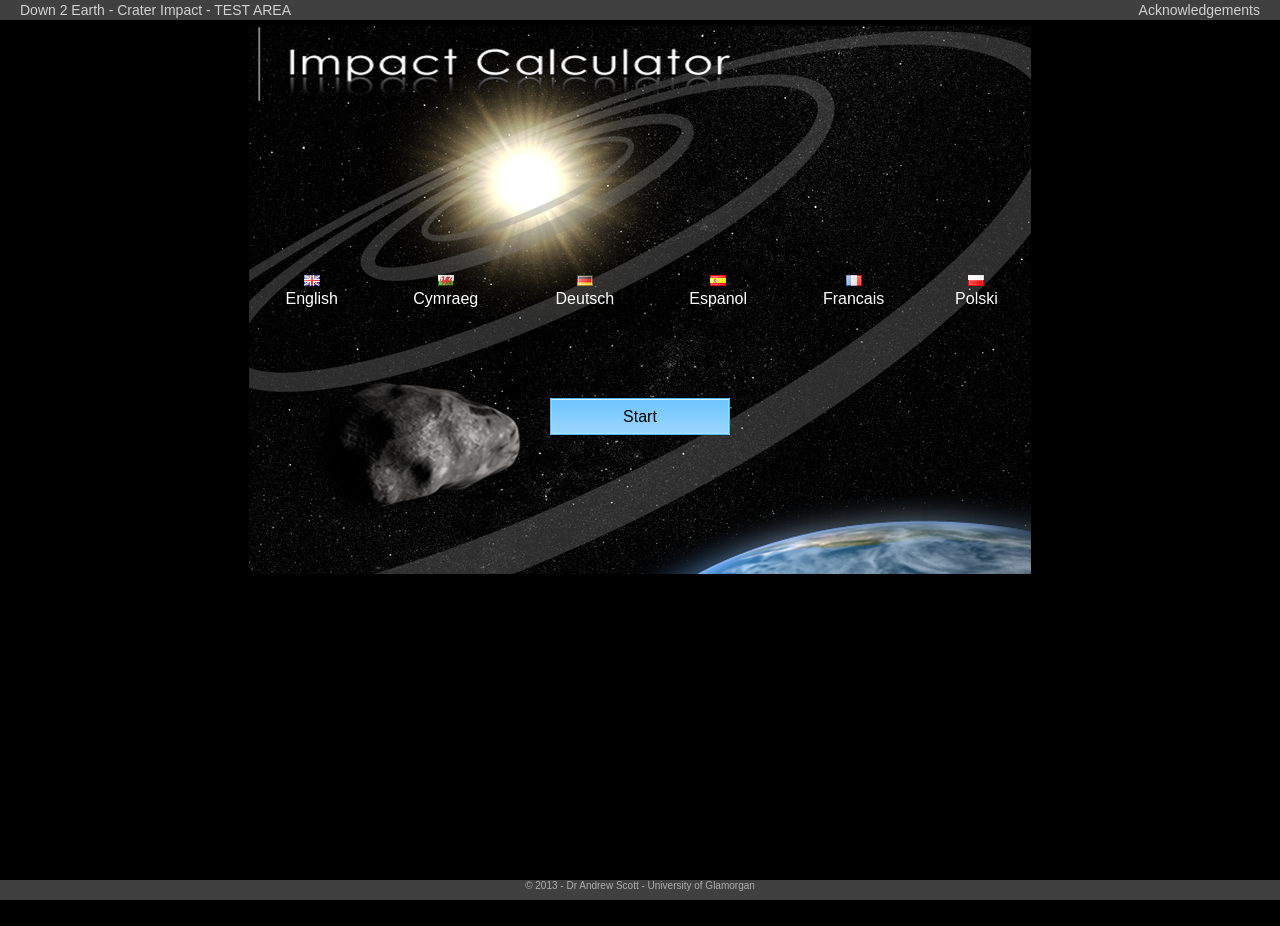
<file: index.html>
<!DOCTYPE HTML>
<html>

<head>
<title>Crater Impact</title>
<meta http-equiv="Content-type" content="text/html;charset=utf-8">
<link rel="stylesheet" type="text/css" href="css/style.css">
 <link rel="stylesheet" href="css/ui-lightness/jquery-ui-1.10.2.custom.css" />
 <script src="js/jquery-1.9.1.js"></script>
  <script src="js/jquery-ui-1.10.2.custom.js"></script>
 <script type="text/javascript" src="js/lang_screen.js"></script> 
 
  </head>
  <body>

<div  id="container">


	<div id="header">
		 <div id="AppTitle" >Down 2 Earth - Crater Impact - TEST AREA</div>
		 <div id="ACK" onClick=" displayACK();">Acknowledgements</div>
		<div class="spacer"></div>
		
	</div><!--end header-->
	
	<div id="content">
	
		
		<div id="impactCalc">	
		
			<table id="LanguageList">
			 <tr>
			 <td  id="uk"  onMouseOver="langMouseOver(this)" onMouseOut="langMouseOut(this)" onMouseDown="langMouseClick(this,'English')"   class="English">
				<img src="imgs/uk_flag.png" alt="UK Flag"/><p>English</p>
			 </td>
			  <td id="cy" onMouseOver="langMouseOver(this)" onMouseOut="langMouseOut(this)" onMouseDown="langMouseClick(this,'Welsh')" class="Welsh">
				<img src="imgs/cy_flag.png" alt="CY Flag"/><p>Cymraeg</p>
			 </td>
			  <td  id="gr"  onMouseOver="langMouseOver(this)" onMouseOut="langMouseOut(this)" onMouseDown="langMouseClick(this,'German')"  class="German">
				<img src="imgs/gr_flag.png" alt="GR Flag"/><p>Deutsch</p>
			 </td>
			  <td id="es" onMouseOver="langMouseOver(this)" onMouseOut="langMouseOut(this)" onMouseDown="langMouseClick(this,'Spanish')"  class="Spanish">
				<img src="imgs/sp_flag.png" alt="ES Flag"/><p>Espanol</p>
			 </td>
			 <td  id="fr"   onMouseOver="langMouseOver(this)" onMouseOut="langMouseOut(this)" onMouseDown="langMouseClick(this,'French')" class="French">
				<img src="imgs/fr_flag.png" alt="FR Flag" /><p>Francais</p>
			 </td>
			 <td  id="pl"  onMouseOver="langMouseOver(this)" onMouseOut="langMouseOut(this)" onMouseDown="langMouseClick(this,'Polish')" class="Polish">
				<img src="imgs/pl_flag.png" alt="PL Flag"/><p>Polski</p>
			 </td>
			 </tr>
			</table>
			
				<div id="StartButton" class="StartButton" onMouseDown="startMouseDown(this)" onMouseOut="startOnMouseOut(this)" onMouseUp="startOnMouseUp()"><p>Start<p></div>');
			
			
				<div id="lang_warn">
					<p>Your  internet browser does not support the HTML5 features required for Crater Impact. Consider installing one of the following bowsers.</p>
				
					<ul>
					<li>Internet Explorer 9+</li>
					<li>Firefox</li>
					<li>Chrome</li>
					<li>Safari</li>
					<li>Opera</li>
					</ul>
				</div>
				
					
			
			
			 
		</div><!--end impactCalc-->
	</div><!--end contenr-->
	

	
	<div id="footer">
	<p>&copy; 2013 - Dr Andrew Scott - University of Glamorgan</p>
	</div><!--end footer-->
	
<div id="dialog-modal_ack" title="Acknowledgements">
	<div id="ACK_Imgs">
		<img id="ACK_Left_Img" src="imgs/esa.png" alt="esa logo and stfc logo">
		<img id="ACK_Right_Img" src="imgs/faulkes.png" alt="Faulkes Telescopes Logo">
	</div>
	
	<div id="ACK_DIV">

		<div class="ack_sect">
		<h4>Faulkes Telescope Project (University of South Wales)</h4>
		<ul>
		<li>Paul Roche</li>
		<li>Sarah Roberts</li>
		</ul>
		</div>
		
		<div class="ack_sect">
		<h4>Developer</h4>
		Dr Andrew Scott - University of South Wales & Western Carolina University
		</div>
		
		<div class="ack_sect">
		<h4>UX Focus Group Coordinator</h4>
		Eilian Rodkerick - University of South Wales.	
		</div>
		
		<div class="ack_sect">
			<h4>Translation</h4>	
			<p>Polski: Jan Pmierny- Astronomia.pl</p>
			<p>Espanol : Vanessa Stroud</p>
			<p>Française: Eric Depagne, LCOGT</p>
			<p>Deutsh: Reinheart Bruling & Vlaudia Heiss</p>
			<p>Cymraeg: Amgueddfa Cymru/National Museum Wales</p>
		</div>
		
		<div class="ack_sect">
		<h4>Based on the Original science of </h4>
		<p>Robert Marcus, H. Jay Melosh & Gareth Collins.</p>
		</div>
		
		<div class="ack_sect">
		<h4>Original Flash Version</h4>
		<p>Edward Gomez & Jon Yardley.</p>
		</div>
		
		<div class="ack_sect">
		For further information on the D2E project, contact: <a style="color:#ffdd22;" href="mailto:info@faulkes-telescope.com">info@faulkes-telescope.com</a>
		</div>
	</div>
	
	
</div>

</body>
</html>
</file>
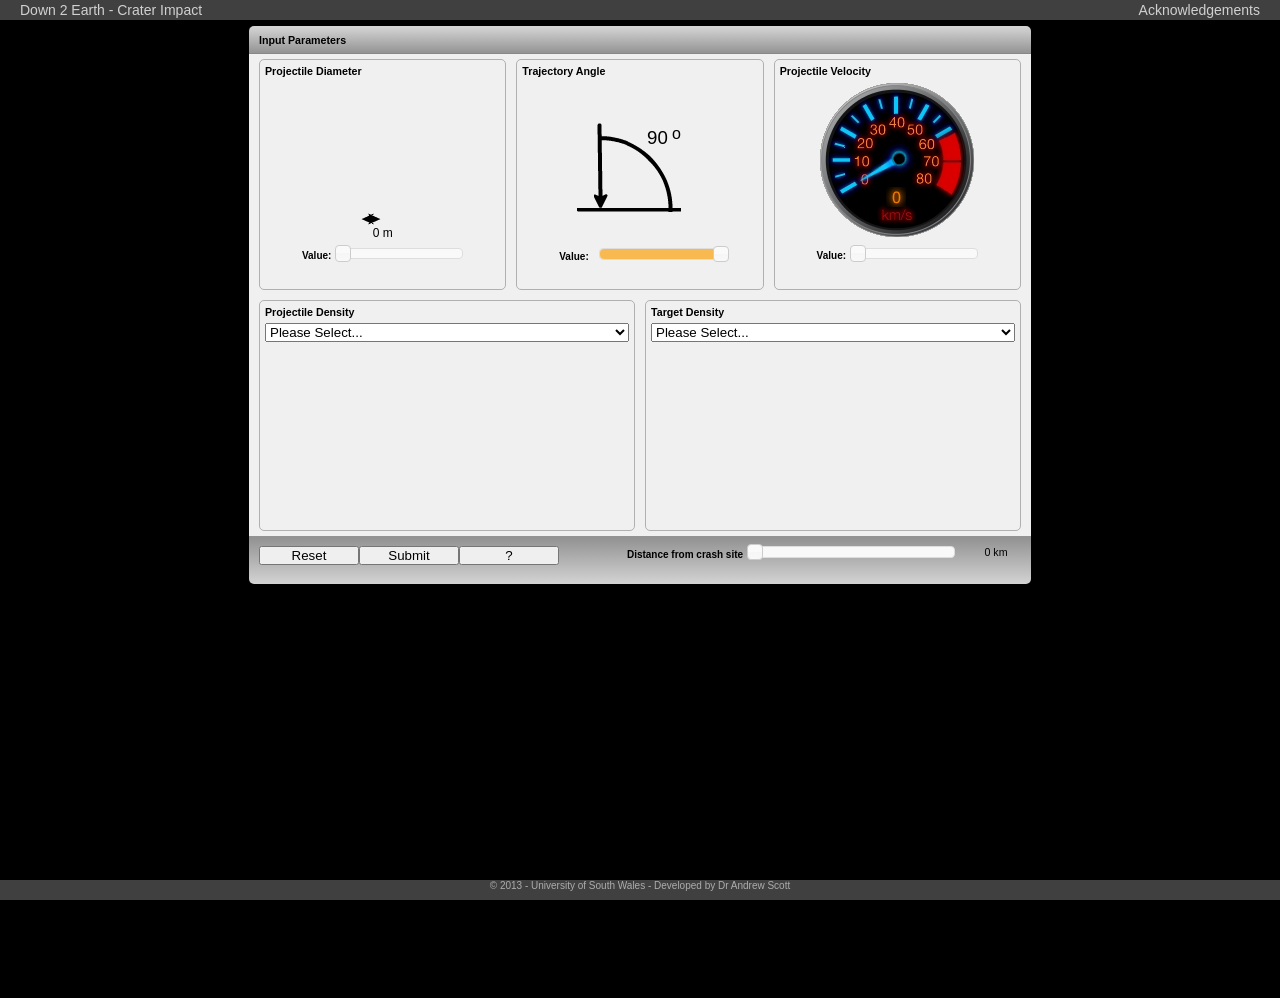
<file: input.html>
<!DOCTYPE HTML>
<html>

<head>
<title>Crater Impact</title>
<meta http-equiv="Content-type" content="text/html;charset=ISO-8859-1">
  <link rel="stylesheet" type="text/css" href="css/style.css">
  <link rel="stylesheet" href="css/ui-lightness/jquery-ui-1.10.2.custom.css" />
  <!--[if IE]><script type="text/javascript" src="excanvas.js"></script><![endif]-->
  <script src="js/jquery-1.9.1.js"></script>
  <script src="js/jquery-ui-1.10.2.custom.js"></script>
  <script src="js/jquery.ui.touch-punch.min.js"></script> 
  <script type="text/javascript" src="js/input.js"></script>  

   
  </head>
  <body onload="prepareView()">

<div  id="container">

	<div id="header">
	  <div id="AppTitle" >Down 2 Earth - Crater Impact</div>
	  <div id="ACK" onClick=" displayACK();">Acknowledgements</div>
		<div class="spacer"></div>
		
	</div><!--end header-->
	
	<div id="content">
	
		
		<div id="ImpactCalc_Input">	
		
			<div id="Title" class="screen_title">Input Parameters</div>
			<table  class="input_table">
			<!--ASTEROID DIAMITER-->
				<tr><td>
				<div id="titleProjectile" class="input_title">Projectile Diameter</div>
				<div id="Projectile"><img alt="The projectile" id="Projectile_Img" src="imgs/prj.png"/></div>
				<canvas id="ProjectileWidth" width="200" height="13"></canvas>
				<div id="ProjectileValue">15000m</div>
				<div  class="input_panel"><div id="Slider1_Text" class="slider_text_l">Value:</div><div><div id="projDiam" class="slider" ></div></div></div>
				</td>
			<!--TRAJECTORY ANGLE-->
				<td>
				<div id="titleAngle" class="input_title">Projectile Angle</div>
				<canvas ID="Angle" width="159" height="108" ></canvas>
				<div class="input_panel"><div id="Slider2_Text" class="slider_text_l">Value:</div><div><div id="projAngle" class="slider" ></div></div></div>
				</td>
			<!--OBJECT VELOCITY-->
				<td>
					<div  id ="titleVelocity" class="input_title">Projectile Velocity</div>
				
					<canvas ID="Speedo" width="159" height="156" ></canvas>
					<div class="input_panel"><div id="Slider3_Text" class="slider_text_l">Value:</div><div><div id="projVel" class="slider" ></div></div></div>
				</td></tr>
			</table>
			<table  class="input_table">
				<!--PROJECTILE DENSITTY-->
				<tr><td class="input_area">
					<div id="titlePJDensity" class="input_title">Projectile Density</div>
					 <select id = "cpPjDens" class="input_combo" onChange="selectPjDensity(this)">
					   <option id="pjd_op0" value = "0">Please Select...</option>
					   <option id="pjd_op1" value = "1">Ice</option>
					   <option id="pjd_op2" value = "2">Porous Rock</option>
					   <option id="pjd_op3" value = "3">Dense Rock</option>
					   <option id="pjd_op4" value = "4">Iron</option> 
					 </select>
					<div class="input_image"><img alt="Projectile Density" id="ProjectileImage" src="imgs/blank.png"/></div>
				<!--TARGET DENSITY-->
				</td><td class="input_area">
					<div id="titleTGDensity" class="input_title">Target Density</div>
					 <select id = "cpTgDens" class="input_combo" onChange="selectTgDensity(this)">
					   <option id="tgd_op0" value = "0">Please Select...</option>
					   <option id="tgd_op1" value = "1">Water</option>
					   <option id="tgd_op2" value = "2">Sedimentry Rock</option>
					   <option id="tgd_op3" value = "3">Igneous Rock</option>
					 </select>
					<div id="TargetFeature" class="input_image"><img  alt="Projectile Target Density" id="TargetImage" src="imgs/blank.png"/></div>
					<div id="WaterFeature" style="display: none;" class="input_image">
						<canvas ID="WaterVis" width="344" height="122"></canvas>
						<div class="input_panel_w"><div id="Slider4_Text" class="slider_text_l">Value:</div><div><div id="wtr" class="slider" ></div></div></div>
					</div>
				</td></tr>
			</table>
			
			<div ID="Input_Footer">
				<div class="input_bottom_buttons">
					<button id="BT_Reset" class="left_footer_button" onMouseUp="reset();">Reset</button>
					<button id="BT_Submit" class="left_footer_button" onMouseUp=" validateAndSumbit();">Submit</button>
					<button id="BT_Help" class="left_footer_button_s" onMouseUp=" help();">?</button>
				</div>
				<div class="input_panel_right"><div id="Slider5_Text" class="slider_text_l">Distance from Crash Site:</div><div><div id="impactDist" class="slider" ></div></div><div class="slider_text_r" id="DistanceAMT">0km</div></div>
			</div>
		
		 
		</div><!--end impactCalc-->
	
	
		<div id="footer">
		<p>&copy; 2013 - University of South Wales - Developed by Dr Andrew Scott</p>
		</div><!--end footer-->
	
	</div><!--end content-->
</div><!--end container-->
	
<div id="dialog-modal" title="More details required">
<p id="dialog_text">One or more of the input fields is unselected or zero.</p>
</div>

<div id="dialog-modal2" title="Input Help">
<p id="dialog_text2">Supply a select a value for each input field then press submit.<br><br>To clear the entered values press reset.</p>
</div>

<div id="dialog-modal_ack" title="Acknowledgements">
	<div id="ACK_Imgs">
		<img id="ACK_Left_Img" src="imgs/esa.png" alt="esa logo and stfc logo">
		<img id="ACK_Right_Img" src="imgs/faulkes.png" alt="Faulkes Telescopes Logo">
	</div>
	
	<div id="ACK_DIV">

		<div class="ack_sect">
		<div class="ack_sect">
		<h4>Faulkes Telescope Project (University of South Wales)</h4>
		<ul>
		<li>Paul Roche</li>
		<li>Sarah Roberts</li>
		</ul>
		</div>
		
		<div class="ack_sect">
		<h4>Developer</h4>
		Dr Andrew Scott - University of South Wales & Western Carolina University
		</div>
		
		<div class="ack_sect">
		<h4>UX Focus Group Coordinator</h4>
		Eilian Rodkerick - University of South Wales.	
		</div>
		
		<div class="ack_sect">
			<h4>Translation</h4>	
			<p>Polski: Jan Pmierny-   Astronomia.pl</p>
			<p>Espanol : Vanessa Stroud</p>
			<p>Fran�aise: Eric Depagne, LCOGT</p>
			<p>Deutsh: Reinheart Bruling & Vlaudia Heiss</p>
			<p>Cymraeg: Amgueddfa Cymru/National Museum Wales</p>
		</div>
		
		<div class="ack_sect">
		<h4>Based on the Original science of </h4>
		<p>Robert Marcus, H. Jay Melosh & Gareth Collins.</p>
		</div>
		
		<div class="ack_sect">
		<h4>Original Flash Version</h4>
		<p>Edward Gomez & Jon Yardley.</p>
		</div>
		<div class="ack_sect">
		For further information on the D2E project, contact:  <a style="color:#ffdd22;" href="mailto:info@faulkes-telescope.com">info@faulkes-telescope.com</a>
		</div>
	</div>
	
	
</div>



</body>
</html>
</file>
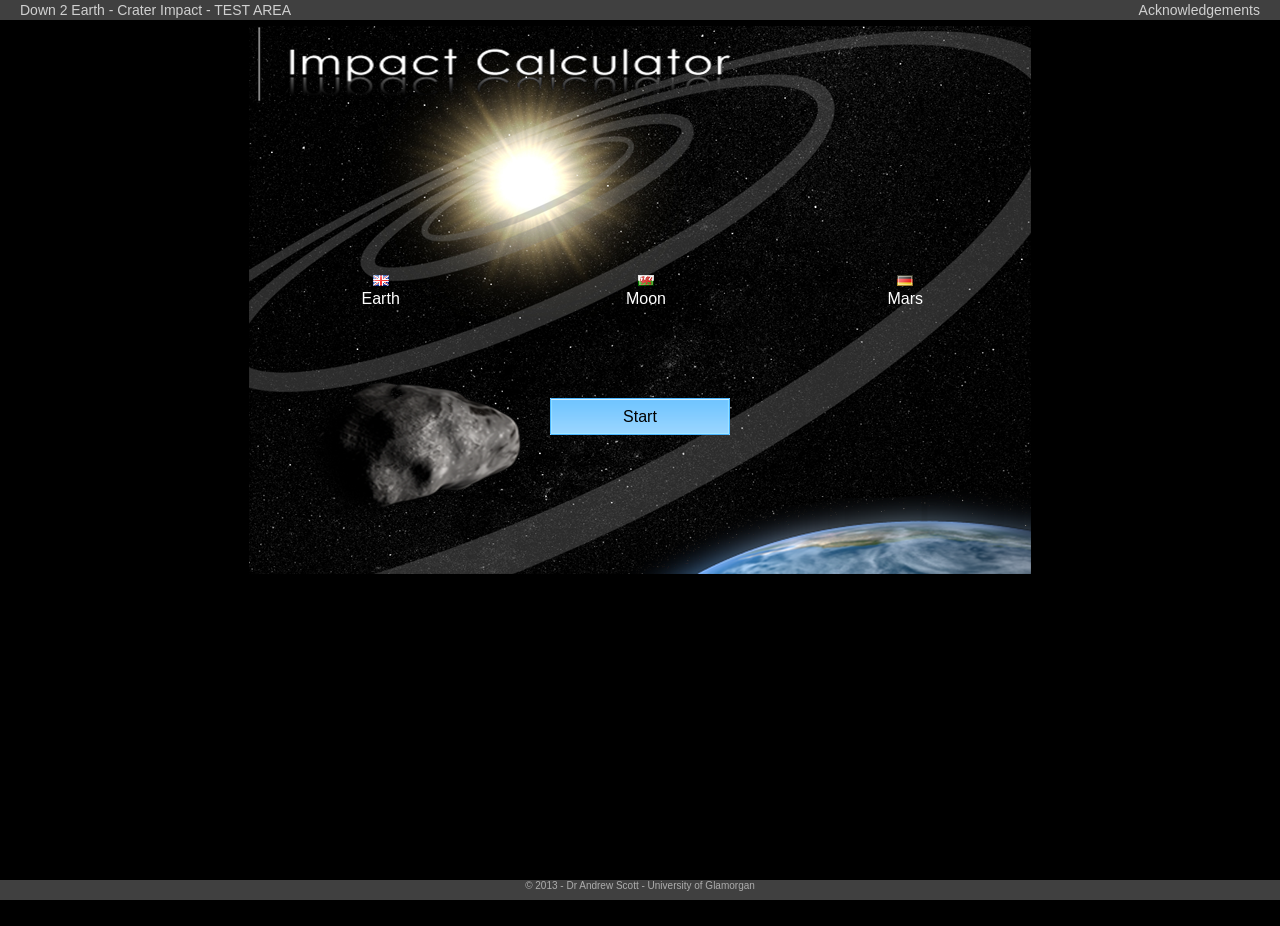
<file: planet.html>
<!DOCTYPE HTML>
<html>

<head>
<title>Crater Impact</title>
<meta http-equiv="Content-type" content="text/html;charset=utf-8">
<link rel="stylesheet" type="text/css" href="css/style.css">
 <link rel="stylesheet" href="css/ui-lightness/jquery-ui-1.10.2.custom.css" />
 <script src="js/jquery-1.9.1.js"></script>
  <script src="js/jquery-ui-1.10.2.custom.js"></script>
 <script type="text/javascript" src="js/planets.js"></script> 
 
  </head>
  <body onload="prepareView()">

<div  id="container">


	<div id="header">
		 <div id="AppTitle" >Down 2 Earth - Crater Impact - TEST AREA</div>
		 <div id="ACK" onClick=" displayACK();">Acknowledgements</div>
		<div class="spacer"></div>
		
	</div><!--end header-->
	
	<div id="content">
	
		
		<div id="impactCalc">	
		
			<table id="LanguageList">
			 <tr>
			 <td  id="earth"  onMouseOver="langMouseOver(this)" onMouseOut="langMouseOut(this)" onMouseDown="planetsMouseClick(this,'Earth')"   class="Earth">
				<img src="imgs/uk_flag.png" alt="Earth"/><p>Earth</p>
			 </td>
			  <td id="moon" onMouseOver="langMouseOver(this)" onMouseOut="langMouseOut(this)" onMouseDown="planetsMouseClick(this,'Moon')" class="Moon">
				<img src="imgs/cy_flag.png" alt="Moon"/><p>Moon</p>
			 </td>
			  <td  id="mars"  onMouseOver="langMouseOver(this)" onMouseOut="langMouseOut(this)" onMouseDown="planetsMouseClick(this,'Mars')"  class="Mars">
				<img src="imgs/gr_flag.png" alt="Mars"/><p>Mars</p>
			 </td>
			 </tr>
			</table>
			
				<div id="StartButton" class="StartButton" onMouseDown="startMouseDown(this)" onMouseOut="startOnMouseOut(this)" onMouseUp="startOnMouseUp()"><p>Start<p></div>');
			
			
				<div id="lang_warn">
					<p>Your  internet browser does not support the HTML5 features required for Crater Impact. Consider installing one of the following bowsers.</p>
				
					<ul>
					<li>Internet Explorer 9+</li>
					<li>Firefox</li>
					<li>Chrome</li>
					<li>Safari</li>
					<li>Opera</li>
					</ul>
				</div>
				
					
			
			
			 
		</div><!--end impactCalc-->
	</div><!--end contenr-->
	

	
	<div id="footer">
	<p>&copy; 2013 - Dr Andrew Scott - University of Glamorgan</p>
	</div><!--end footer-->
	
<div id="dialog-modal_ack" title="Acknowledgements">
	<div id="ACK_Imgs">
		<img id="ACK_Left_Img" src="imgs/esa.png" alt="esa logo and stfc logo">
		<img id="ACK_Right_Img" src="imgs/faulkes.png" alt="Faulkes Telescopes Logo">
	</div>
	
	<div id="ACK_DIV">

		<div class="ack_sect">
		<h4>Faulkes Telescope Project (University of South Wales)</h4>
		<ul>
		<li>Paul Roche</li>
		<li>Sarah Roberts</li>
		</ul>
		</div>
		
		<div class="ack_sect">
		<h4>Developer</h4>
		Dr Andrew Scott - University of South Wales & Western Carolina University
		</div>
		
		<div class="ack_sect">
		<h4>UX Focus Group Coordinator</h4>
		Eilian Rodkerick - University of South Wales.	
		</div>
		
		<div class="ack_sect">
			<h4>Translation</h4>	
			<p>Polski: Jan Pmierny- Astronomia.pl</p>
			<p>Espanol : Vanessa Stroud</p>
			<p>Française: Eric Depagne, LCOGT</p>
			<p>Deutsh: Reinheart Bruling & Vlaudia Heiss</p>
			<p>Cymraeg: Amgueddfa Cymru/National Museum Wales</p>
		</div>
		
		<div class="ack_sect">
		<h4>Based on the Original science of </h4>
		<p>Robert Marcus, H. Jay Melosh & Gareth Collins.</p>
		</div>
		
		<div class="ack_sect">
		<h4>Original Flash Version</h4>
		<p>Edward Gomez & Jon Yardley.</p>
		</div>
		
		<div class="ack_sect">
		For further information on the D2E project, contact: <a style="color:#ffdd22;" href="mailto:info@faulkes-telescope.com">info@faulkes-telescope.com</a>
		</div>
	</div>
	
	
</div>

</body>
</html>
</file>
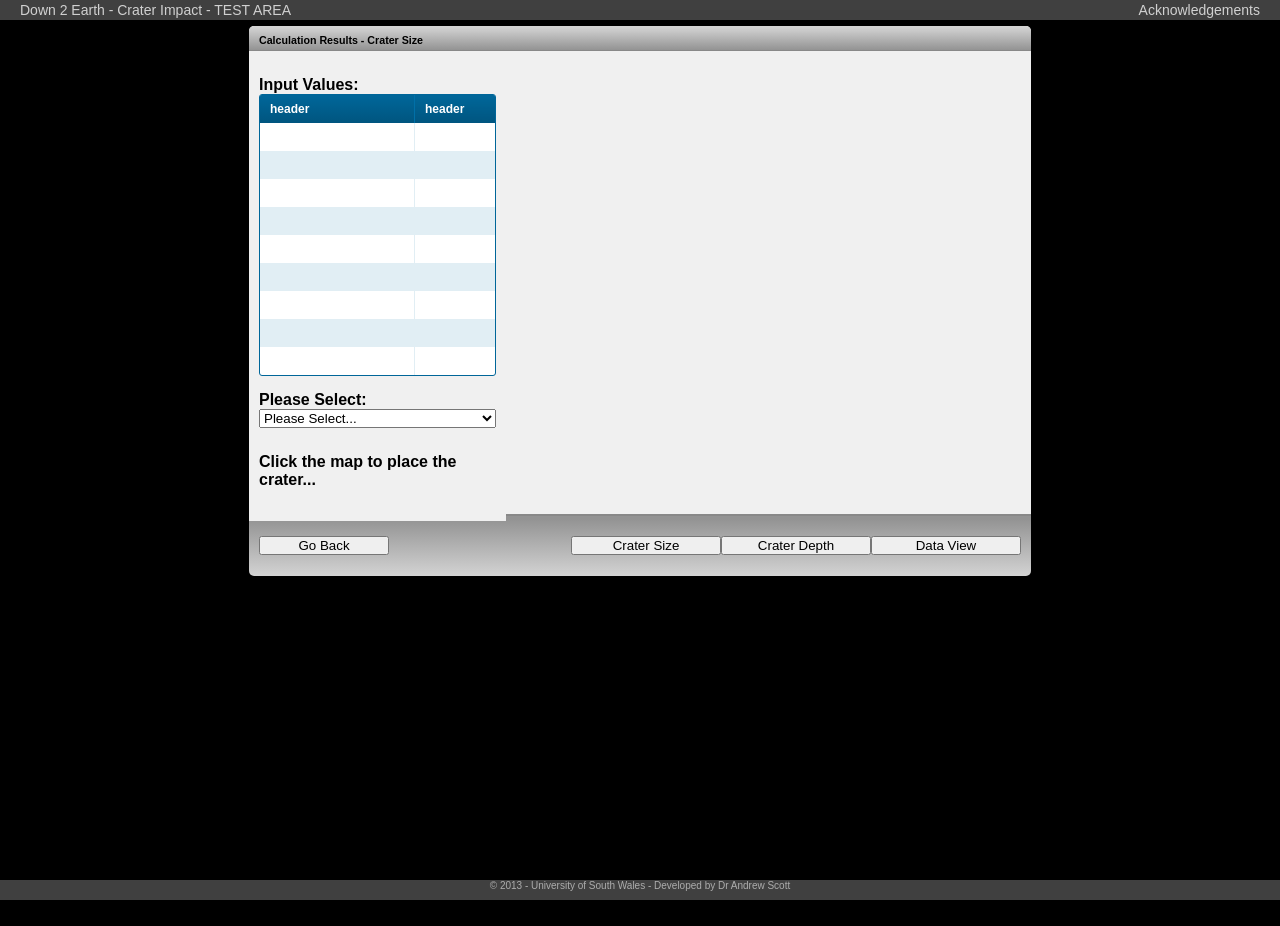
<file: results.html>
<!DOCTYPE HTML> 
<html> 
<head> 
<title>Crater Impact</title>
<meta charset="UTF-8">
<link rel="stylesheet" type="text/css" href="css/style.css">

  <link rel="stylesheet" href="css/ui-lightness/jquery-ui-1.10.2.custom.css" />
  <script src="js/jquery-1.9.1.js"></script>
  <script src="js/jquery-ui-1.10.2.custom.js"></script>
  <script src="js/HashMap.js"></script>
  <script src="js/ImpactModel.js"></script>
  <script src="js/DataProvider.js"></script>
  <script src="js/CraterCalcs.js"></script>
  <script type="text/javascript" src="http://maps.google.com/maps/api/js?sensor=false"></script> 
  <script src="js/results.js"></script> 
 
</head> 
<!-- Taken out onLoad because initialize method runs when map is initialized anyway (map's DomListener) -->
<body> 


 
	<div  id="container">

		<div id="header">
			 <div id="AppTitle" >Down 2 Earth - Crater Impact  - TEST AREA</div>
	  		 <div id="ACK" onClick=" displayACK();">Acknowledgements</div>
			<div class="spacer"></div>		
		</div><!--end header-->
		
		<div id="content">
		
			<div id="Content_Wrapper">
			
				<div id="ImpactCalc_Output_Map">	
					
					<div  id="Crater_Size_Title" class="screen_title">Calculation Results - Crater Size</div>
					
				
					<div id ="Results_Table_Area">
						<h4 id="InputValues_Title">Input Values:</h4>
						<div class="datagrid">
							<table>
								<thead><tr><th id="Thead_param">header</th><th id="Thead_value">header</th></tr></thead>
								<tbody id="ImpactValuesTable">
									<tr><td>&nbsp;</td><td>&nbsp;</td></tr>
									<tr class="alt"><td>&nbsp;</td><td>&nbsp;</td></tr>
									<tr><td>&nbsp;</td><td>&nbsp;</td></tr>
									<tr class="alt"><td>&nbsp;</td><td>&nbsp;</td></tr>
									<tr><td>&nbsp;</td><td>&nbsp;</td></tr>
									<tr class="alt"><td>&nbsp;</td><td>&nbsp;</td></tr>
									<tr><td>&nbsp;</td><td>&nbsp;</td></tr>
									<tr class="alt"><td>&nbsp;</td><td>&nbsp;</td></tr>
									<tr><td>&nbsp;</td><td>&nbsp;</td></tr>
								</tbody>
							</table>
						</div><!--DataGrid-->
						
						<h4 id="SelectLM_Title">Please Select:</h4>
						 <select id = "cpLocarion" class="input_combo" onChange="selectLocation(this)">
							   <option id="cpp_0" value = "0">Please Select...</option>
							   <option id="cpp_1" value = "1">Cardiff</option>
							   <option id="cpp_2" value = "2">London</option>
							   <option id="cpp_3" value = "3">Paris</option>
							   <option id="cpp_4" value = "4">New York</option>
							   <option id="cpp_5" value = "5">Barringer Meteor Crater, Arizona</option>
							   <option id="cpp_6" value = "7">Aorounga, Chad, Africa</option>
							   <option id="cpp_7" value = "8">Wolfe Creek, Australia</option>
							   <option id="cpp_8" value = "9">Roter Kamm, Namibia</option>
							   <option id="cpp_9" value = "10">Mistastin Lake, Canada</option>
							   <option id="cpp_10" value = "11">Bosumtwi, Ghana</option>
							   <option id="cpp_11" value = "12">Karakul, Tajikstan</option>
						</select>
						
						<h4 id="MapInst">Click the map to place the crater...</h4>

					</div><!--End Resilts Table area-->
						
					<div id="map_canvas"></div>

				</div><!--end impactCalc map-->
				
				
				<div id="ImpactCalc_Crater_Depth">	
					
					<div id="Crater_Depth_Title" class="screen_title">Calculation Results - Crater Depth</div>
					
					<canvas id ="Crater_Area" height="400" width="782"></canvas>
					
					<p id="LB_SelectLandmark" class="left_output_text">Select Landmark</p>
					
					<select id = "cpLadmark" class="output_combo" onChange="drawCrater(this)">
					   <option id="cpl_0" value = "0">Please Select...</option>
					   <option id="cpl_1" value = "1">Spinx of Giza (20m)</option>
					   <option id="cpl_2" value = "2">Big Ben (96m)</option>
					   <option id="cpl_3" value = "3">Eiffel Tower (324m)</option>
					   <option id="cpl_4" value = "4">Empire State Building (449m)</option> 
					   <option id="cpl_5" value = "5">CN Tower(553m)</option> 
					   <option id="cpl_6" value = "6">Burg Dubai (~800m)</option> 
					 </select>
			 
				</div><!--end impactCalc crater depth-->
				
				
				<div id="ImpactCalc_Data_View">	
					
					<div id="Data_View_Title" class="screen_title">Calculation Results - Data View</div>
					
				
					<div id ="DataTables_L">
					
						<h6 id="LB_InpactValues">Input Values</h6>
						<div   class="datagrid">
							<table>
								<thead><tr><th id="Thead_param1">header</th><th id="Thead_value1">header</th></tr></thead>
								<tbody id="InputValuesTable">
									<tr><td>data</td><td>data</td></tr>
									<tr class="alt"><td>data</td><td>data</td></tr>
									<tr><td>data</td><td>data</td></tr>
									<tr class="alt"><td>data</td><td>data</td></tr>
									<tr><td>data</td><td>data</td></tr>
									<tr class="alt"><td>data</td><td>data</td></tr>		
								</tbody>
							</table>
						</div><!--DataGrid-->
					
						
						<h6 id="LB_Damage">Damage At</h6>
						<div id="DamageInfo" class="text_output">Test 124</div>
						
					</div><!--End Data Tables L-->
					
					<div id ="DataTables_R">
					
						<h6 id="LB_InputEnergy">Input Energy</h6>
						<div   class="datagrid">
							<table>
								<thead><tr><th id="Thead_param3">header</th><th id="Thead_value3">header</th></tr></thead>
								<tbody id="InputEnergyTable">
									<tr><td>data</td><td>data</td></tr>
									<tr class="alt"><td>data</td><td>data</td></tr>
									<tr><td>data</td><td>data</td></tr>	
								</tbody>
							</table>
						</div><!--DataGrid-->
						<h6 id="LB_Impactor">What happens to the impactor?</h6>
						<div id="ImpactorInfo" class="text_output">Test 124</div>
						
			
						<h6 id="LB_Fireball">Is a fireball Seen?</h6>
						<div  class="datagrid">
							<table>
								<thead><tr><th id="Thead_param4">header</th><th id="Thead_value4">header</th></tr></thead>
								<tbody id="FireballTable">
									<tr><td>data</td><td>data</td></tr>
									<tr class="alt"><td>data</td><td>data</td></tr>
									<tr><td>data</td><td>data</td></tr>
									<tr class="alt"><td>data</td><td>data</td></tr>
									
								</tbody>
							</table>
						</div><!--DataGrid-->
					</div><!--End Data Tables-->
					 
				</div><!--end impactCalc data view-->
				
				
				<div ID="Output_Footer">
							<button id="BT_Back" class="left_footer_button" onClick="goBack()">Go Back</button>
							<button id="BT_Data" class="right_footer_button" onClick="resultTap(3)">Data View</button>
							<button id="BT_CraterDepth" class="right_footer_button" onClick="resultTap(2)">Crater Depth</button>
							<button id="BT_CraterPlace" class="right_footer_button" onClick="resultTap(1)">Crater Size</button>
				</div><!--end output button footer-->
			</div><!--content wrapper-->
		</div><!--end content-->
		
		<div id="footer">
			<p>&copy; 2013 - University of South Wales - Developed by Dr Andrew Scott</p>
		</div><!--end footer-->
		
	</div><!--end containter-->
	
	<div id="dialog-modal_ack" title="Acknowledgements">
	<div id="ACK_Imgs">
		<img id="ACK_Left_Img" src="imgs/esa.png" alt="esa logo and stfc logo">
		<img id="ACK_Right_Img" src="imgs/faulkes.png" alt="Faulkes Telescopes Logo">
	</div>
	
	<div id="ACK_DIV">

		<div class="ack_sect">
		<div class="ack_sect">
		<h4>Faulkes Telescope Project (University of South Wales)</h4>
		<ul>
		<li>Paul Roche</li>
		<li>Sarah Robers</li>
		</ul>
		</div>
		
		<div class="ack_sect">
		<h4>Developer</h4>
		Dr Andrew Scott - University of South Wales & Western Carolina University
		</div>
		
		<div class="ack_sect">
		<h4>UX Focus Group Coordinator</h4>
		Eilian Rodkerick - University of South Wales.	
		</div>
		
		<div class="ack_sect">
			<h4>Translation</h4>	
			<p>Polski: Jan Pmierny-   Astronomia.pl</p>
			<p>Espanol: Vanessa Stroud</p>
			<p>Française: Eric Depagne, LCOGT</p>
			<p>Deutsh: Reinheart Bruling & Vlaudia Heiss</p>
			<p>Cymraeg: Amgueddfa Cymru/National Museum Wales</p>
		</div>
		
		<div class="ack_sect">
		<h4>Based on the Original science of </h4>
		<p>Robert Marcus, H. Jay Melosh & Gareth Collins.</p>
		</div>
		
		<div class="ack_sect">
		<h4>Original Flash Version</h4>
		<p>Edward Gomez & Jon Yardley.</p>
		</div>
		
		<div class="ack_sect">
		For further information on the D2E project, contact: <a style="color:#ffdd22;" href="mailto:info@faulkes-telescope.com">info@faulkes-telescope.com</a>
		</div>
		
	</div>
	
	
</div>
	
</body> 
</html>
</file>
<file: css/style.css>
* {
   margin: 0px;
   padding: 0px;
}

html
{
background-color: #000000;
padding: 0;
margin: 0;
height: 100%;
min-height: 600px;
min-width: 800px;
}

body
{
overflow: hidden;
background-color: #000000;
padding: 0;
margin: 0;
height: 100%;
width: 100%;
min-height: 600px;
min-width: 800px;
font-size: 12pt;
font-family: Arial, Verdana, Sans-serif;
}

#container
{
	height: 100%;
	width: 100%;
	
} 

#header
{
 position: fixed;
 top: 0;
 left: 0;
 background-color: #404040;
  width: 100%;
  height: 2%;
  min-height: 20px;
  margin-bottom:300px;
 
}
#header  h1
{
 color: #ffffff;
 font-size: 16pt;
}

#header p
{
 margin-top: 10px;
 margin-bottom: 2px;
 color: #fff0c0;
}
#header .spacer
{
 height: 10px;
}

#footer
{
 position: fixed;
 bottom: 0;
 left:0;
 background-color: #404040;

 width: 100%;
 height: 2%;
 min-height: 20px;
 font-size: 10px;
}


#footer p
{
  color: #acacac;
  text-align: center;
}

#content
{
 height: 100%;
 background-color: #000000;
 overflow-y: scr;
 

}



h1
{
	text-align: center;
}

#map_canvas 
{ 
	height: 782 width: 548  background: #ffff00;
}


.screen_title
{
	background-color: #c3c3c3;
	height: 5%;
	
	 -moz-border-top-right-radius: 5px;
	 border-top-right-radius: 5px;
	 
	 -moz-border-top-left-radius: 5px;
	 border-top-left-radius: 5px;
	 
	 background:-webkit-gradient( linear, left top, left bottom, color-stop(0.05, #d3d3d3), color-stop(1, #939393) );
	 background:-moz-linear-gradient( center top, #d3d3d3 5%, #939393 100% );
	 filter:progid:DXImageTransform.Microsoft.gradient(startColorstr='#d3d3d3', endColorstr='#939393');
}

/*//////////////////////////////////////////////////*/
/* Language Selection Screen */
/*/////////////////////////////////////////////////*/

#impactCalc
{
	
	background-color: #000000;
	height: 548px;
	width: 782px;

	margin: 0 auto;
	
	 margin-top: 2%;
	 background-image:url('../imgs/bkg3.png');
	 background-size: contain;
	 background-repeat: no-repeat;

	 padding-top: 0%;
}

#LanguageList
{
  position: relative;
  padding-top: 30%;
  width: 100%;
  color: #ffffff;  
  border-width: 0px;
  border-color: #000000;
   border: 0px solid #888888;
  
}

#LanguageList  td
{
	padding: 10px;
	margin: 0 auto;
	text-align: center;
	border-width: 1px;
	border-color: #ffffff;

	text-align: center;
	
}

#lang_warn
{
	padding: 20px;
	display: none;
}

#lang_warn p
{
	text-align: left;
	color: #ffcc44;
}

#lang_warn ul
{
	margin-top: 20px;
	color: #ffffff;
	margin-left: 300px;

}


.StartButton
{
	 
	 background-image:url('../imgs/buttonB.png');
	 background-size: contain;
	 background-repeat: no-repeat;
	 width: 180px;
	 height: 37px;
	 text-align: center;
	 margin: 0 auto;
	 padding-top: 10px;
	 margin-top: 10%;
}

.StartButton:hover
{
	background-image:url('../imgs/buttonA.png');
}

.StartButtonClicked
{
	 
	 background-image:url('../imgs/buttonC.png');
	 background-size: contain;
	 background-repeat: no-repeat;
	 width: 180px;
	 height: 37px;
	 text-align: center;
	 margin: 0 auto;
	 padding-top: 10px;
	 margin-top: 10%;
}

.screen_title
{
	font-size:8pt;
	text-align: left;
	font-weight: bold;
	padding-left: 10px;
	line-height: 28px;
	
	 border-bottom: 1px solid #888888;
}

/*///////////////////////////////////////////////////////*/
/*Data Input Screen*/
/*/////////////////////////////////////////////////////*/

#ImpactCalc_Input
{
	
	background-color: #000000;
	height: 548px;
	width: 782px;

	margin: 0 auto;
	
	 margin-top: 2%;
	 background-image:url('../imgs/background.jpg');
	 background-size: contain;
	 background-repeat: no-repeat;
	 
	 padding-top: 0%;
	 
	
}


#Input_Footer
{
	background-color: #c3c3c3;
	height: 5%;
	padding: 10px;
	
	 -moz-border-bottom-right-radius: 5px;
	 border-bottom-right-radius: 5px;
	 
	  -moz-border-bottom-left-radius: 5px;
	 border-bottom-left-radius: 5px;
	 
	  background:-webkit-gradient( linear, left top, left bottom, color-stop(0.05, #939393), color-stop(1, #d3d3d3) );
	 background:-moz-linear-gradient( center top, #c3c3c3 5%, #d3d3d3 100% );
	 filter:progid:DXImageTransform.Microsoft.gradient(startColorstr='#939393', endColorstr='#d3d3d3');
}

.tmp
{
 background-image: url('../imgs/speedo.png');
}

#Speedo
{
  clear: all;
  width: 159px;
  height: 156px;
  background-repeat: no-repeat;
  margin: 0 auto;
  display: block;

  
}

#Angle
{
	width: 100%;
	margin: 0 auto;
	 width: 159px;
	height: 107.5px;
	margin-top: 22.5px;
	margin-bottom: 22.5px;
	
}

#Projectile
{
	width: 100%;
	width: 159px;
	height: 131px;
	position:relative;

	 left: 40px;
	 top: 0px;
}

#WaterFeature
{

	
	
}



#Projectile_Img
{
	position:absolute;
}
#ProjectileValue
{
  text-align: center;
  font-size: 12px;
  height: 12px;
}


#impactDist
{
   width: 200px;
   display: inline-block;
}

#projDiam, #projAngle, #projVel
{
   width: 120px;
	display: inline-block;
}

#wtr
{
	width: 280px;
	display: inline-block;
}

#ProjectileWidth
{
 display: block;
 margin: 0 auto;
 
 
}

#WaterVis
{

 width: 344px;
 
 height: 122px;
 margin-top: 10px;
 margin: 0 auto;
 display: block;
}



.input_table
{

	width: 100%;
	height: 44%;
	border-color:#9c9c9c;
	border-width: 0px;
	background: #f0f0f0;
	border-spacing: 10px 5px;
	
	
}

.input_table td
{
	border-style: solid;
	border-width: 1px;
	border-color: #b0b0b0;
	padding: 5px;
	vertical-align: top;

	
	-moz-border-radius: 5px;
	border-radius: 5px;
}


.input_title
{
	font-size:8pt;
	text-align: left;
	font-weight: bold;
	padding-bottom: 5px;
}

.input_panel
{
	width: 200px;
}

.input_panel_w
{
	width: 340px;
}

.input_panel, .input_panel_right, .input_panel_w
{
	
	margin: 0 auto;
	font-size: 8pt;
	text-align: center;
	margin-top: 10px;
}



.input_panel p , .input_panel_right p , .input_panel_w p
{
	margin-right: 10px;
	font-size: 8pt;
	font-weight: bold;
	display: inline;
}


.input_combo
{
  width: 100%;
  margin-bottom: 10px;
}


.input_image, .input_image img
{

 width: 100%;
}

.input_bottom_buttons
{
 float: left;
}

.input_bottom_buttons button
{
  width: 100px;
}


.input_panel_right
{
  float: right;
  margin-top: 0px;
  width: 400px;
}

.input_panel div, .input_panel_w div
{
 display: inline;
}

.input_panel_right div
{
 display: inline;
}
.input_panel_right p
{
    padding-top: 5px;
}

.slider_text_r
{
	padding-top: 0px;
	padding-left:10px;
	width: 50px;
	min-width: 50px;
	float: right;	
}

.slider_text_l
{
	padding-top: 5px;
	padding-right: 10px;
	font-size: 10px;
	font-weight: bold;
}


.left_footer_button
{
 float: left;
 width: 130px;
}

.left_footer_button_s
{
 float: left;
 width: 50px;
}


/*/////////////////////////////////////////////
DATA Output 
//////////////////////////////////////////////*/

#Content_Wrapper
{
	background-color: #000000;
	height: 548px;
	width: 782px;

	margin: 0 auto;
	
	 margin-top: 2%;
	 background-image:url('../imgs/background.jpg');
	 background-size: contain;
	 background-repeat: no-repeat;
	 padding-top: 0%;
}

#ImpactCalc_Output_Map
{
	background-color: #f0f0f0;
	height: 488px;
	
	 -moz-border-top-right-radius: 5px;
	 border-top-right-radius: 5px;
	 
	  -moz-border-top-left-radius: 5px;
	 border-top-left-radius: 5px;
	 
	 border-bottom: 1px solid #888888;

}

#ImpactCalc_Crater_Depth
{
	display: none;
	height: 488px;
	background-color: #f0f0f0;
	
	 -moz-border-top-right-radius: 5px;
	 border-top-right-radius: 5px;
	 
	  -moz-border-top-left-radius: 5px;
	 border-top-left-radius: 5px;
	
}

#ImpactCalc_Data_View
{
	display: none;
	height: 488px;
	background-color: #f0f0f0;
	
	 -moz-border-top-right-radius: 5px;
	 border-top-right-radius: 5px;
	 
	  -moz-border-top-left-radius: 5px;
	 border-top-left-radius: 5px;
}

#Output_Footer
{
	background-color: #c3c3c3;
	height: 30px;
	padding: 10px;
	width: 762px;
	padding-top: 20px;
	
	 -moz-border-bottom-right-radius: 5px;
	 border-bottom-right-radius: 5px;
	 
	 -moz-border-bottom-left-radius: 5px;
	 border-bottom-left-radius: 5px;
	 
	 background:-webkit-gradient( linear, left top, left bottom, color-stop(0.05, #939393), color-stop(1, #d3d3d3) );
	 background:-moz-linear-gradient( center top, #c3c3c3 5%, #d3d3d3 100% );
	 filter:progid:DXImageTransform.Microsoft.gradient(startColorstr='#939393', endColorstr='#d3d3d3');

	 border-top: 1px solid #888888;
	
}

#Results_Table_Area
{
	background: #f0f0f0;
	float: left;
	width:237px;
	height:450px;
	padding: 10px;
}

#map_canvas 
{ 
height: 470px; 
width: 525px;  
float: right;
 }
 

#map_inst
{
  font-weight: bold;
  font-size: 14pt;
}
#Results_Table_Area h4
{
	margin-top: 15px;
}

#Crater_Area
{

  width: 782px;
  height: 400px;
  display: block;
  margin-bottom: 20px;
}

#DataTables_L
{
  width: 350px;
  float: left;
   margin-left: 20px;
   margin-top: 10px;
}

#DataTables_R
{
  width: 350px;
  float: right;
  margin-right:20px;
 margin-top: 10px
}

#ImpactorInfo
{
	height: 84px;
}

#DamageInfo
{
	height: 166px;
	overflow-y: auto;
}

#Thead_value
{
	width: 60px;
}


#DataTables_R  h6:not(:first-child), #DataTables_L  h6:not(:first-child)
{
	margin-top: 10px;
}


.text_output
{
	border: solid #c3c3c3;
	border-width: 1px 1px;
	padding: 10px;
	font-size: 10px;
	overflow-y: auto;
}


.left_footer_button
{
 float: left;
 width: 130px;

}


.right_footer_button
{
 float: right;
 width: 150px;
 ;
}


.sel_footer_button
{

}

.output_combo
{
  width: 30%;
  margin-bottom: 10px;
  margin: 0 auto;
  display: block;
}

.left_output_text
{
	float: left;
	font-size: 10pt;
	margin-left: 40px;
}






 .datagrid table { border-collapse: collapse; text-align: left; width: 100%;}
 .datagrid{font: normal 12px/150% Arial, Helvetica, sans-serif; background: #fff; overflow: hidden; border: 1px solid #006699; -webkit-border-radius: 3px; -moz-border-radius: 3px; border-radius: 3px; }
 .datagrid table td, .datagrid table th {  padding: 5px 10px; }
 .datagrid table thead th {background:-webkit-gradient( linear, left top, left bottom, color-stop(0.05, #006699), color-stop(1, #00557F) );background:-moz-linear-gradient( center top, #006699 5%, #00557F 100% );filter:progid:DXImageTransform.Microsoft.gradient(startColorstr='#006699', endColorstr='#00557F');background-color:#006699; color:#FFFFFF; font-size: 12px; font-weight: bold; border-left: 1px solid #0070A8; } 
 .datagrid table thead th:first-child { border: none; }
 .datagrid table tbody td {color: #00557F; border-left: 1px solid #E1EEF4;font-size: 10px;font-weight: normal; }
 .datagrid table tbody .alt td { background: #E1EEf4; color: #00557F; }
 .datagrid table tbody td:first-child  { border-left: none; }
 .datagrid table tbody tr:last-child td { border-bottom: none; }
 .datagrid table tfoot td div  { border-top: 1px solid #006699;background: #E1EEf4;}  
 .datagrid table tfoot td { padding: 0; font-size: 12px } 
 .datagrid table tfoot td div{ padding: 2px; }
 .datagrid table tfoot td ul { margin: 0; padding:0; list-style: none; text-align: right; }
 .datagrid table tfoot  li { display: inline; }
 .datagrid table tfoot li a { text-decoration: none; display: inline-block;  padding: 2px 8px; margin: 1px;color: #FFFFFF;border: 1px solid #006699;-webkit-border-radius: 3px; -moz-border-radius: 3px; border-radius: 3px; background:-webkit-gradient( linear, left top, left bottom, color-stop(0.05, #006699), color-stop(1, #00557F) );background:-moz-linear-gradient( center top, #006699 5%, #00557F 100% );filter:progid:DXImageTransform.Microsoft.gradient(startColorstr='#006699', endColorstr='#00557F');background-color:#006699; }
 .datagrid table tfoot ul.active, 
 .datagrid table tfoot ul a:hover { text-decoration: none;border-color: #00557F; color: #FFFFFF; background: none; background-color:#006699;}

 
 /**============================
ACK DIALOG
============================== **/

#AppTitle
{
   color: #d0d0d0;
   float: left;
   margin-left: 20px;
   font-size: 14px;
   padding-top: 2px;
}
#ACK
{
	color: #d0d0d0;
	float: right;
	margin-right: 20px;
	font-size: 14px;
	padding-top: 2px;
}


#ACK:hover
{
	color: #ffffff;
}

#dialog-modal_ack
{
	background-color: #000000;
	background-image: url( '../imgs/background_sm.jpg');
	display:none;
	
}


#ACK_DIV
{
	font-size: 10px;
	
	color: #ffffff;

	position:absolute;
	top: 10px;
}

#ACK_DIV h4
{
	font-size: 12px;
	color: #ddbb44;
}

#ACK_Imgs
{
	float: right;
}

#ACK_Left_Img
{
		position:absolute;
		top: 30px;
		right: 10px;
}

#ACK_Right_Img
{

	float: right;
	position:absolute;
	bottom: 30px;
	right: 50px;

}






.ack_sect
{
	margin-bottom: 10px
}
</file>
